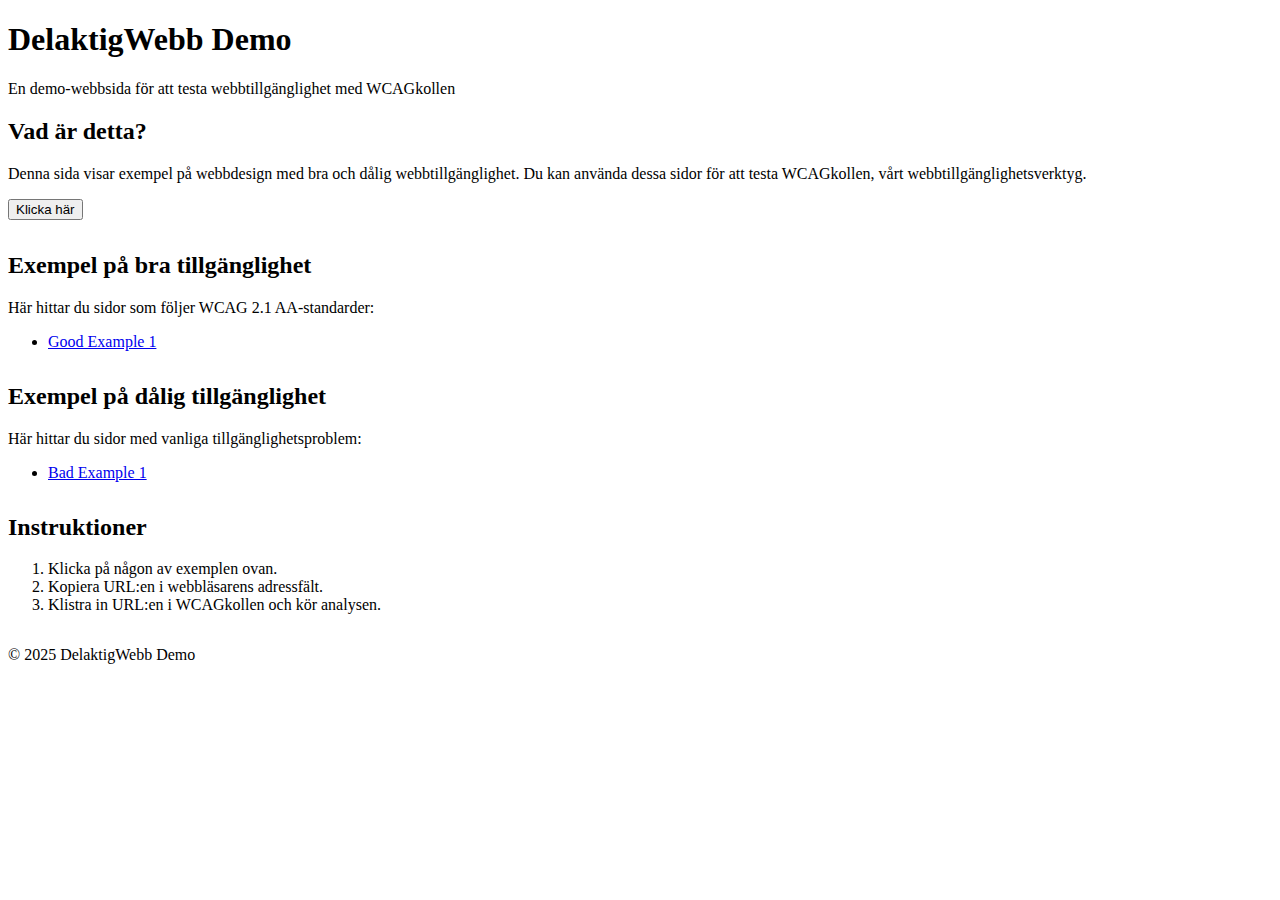
<file: index.html>
<!DOCTYPE html>
<html lang="sv">
<head>
  <meta charset="UTF-8">
  <meta name="viewport" content="width=device-width, initial-scale=1.0">
  <title>DelaktigWebb Demo - Testa webbtillgänglighet</title>
  <!-- Bootstrap CSS via CDN -->
  <link href="https://cdn.jsdelivr.net/npm/bootstrap@5.3.8/dist/css/bootstrap.min.css" rel="stylesheet" integrity="sha384-sRIl4kxILFvY47J16cr9ZwB07vP4J8+LH7qKQnuqkuIAvNWLzeN8tE5YBujZqJLB" crossorigin="anonymous">  <!-- Custom CSS -->
  <link rel="stylesheet" href="custom.css">
</head>
<body>
  <header class="bg-primary text-white py-3 mb-4">
    <div class="container">
      <h1 class="h2">DelaktigWebb Demo</h1>
      <p class="lead">En demo-webbsida för att testa webbtillgänglighet med WCAGkollen</p>
    </div>
  </header>

  <main class="container">
    <section class="mb-5">
      <h2>Vad är detta?</h2>
      <p>Denna sida visar exempel på webbdesign med bra och dålig webbtillgänglighet. Du kan använda dessa sidor för att testa WCAGkollen, vårt webbtillgänglighetsverktyg.</p>
        <button class="btn btn-secondary">Klicka här</button>
    </section>

    <section class="mb-5">
      <h2>Exempel på bra tillgänglighet</h2>
      <p>Här hittar du sidor som följer WCAG 2.1 AA-standarder:</p>
      <ul>
        <li><a href="good-sites/accessible-page.html" class="link-primary">Good Example 1</a></li>
      </ul>
    </section>

    <section class="mb-5">
      <h2>Exempel på dålig tillgänglighet</h2>
      <p>Här hittar du sidor med vanliga tillgänglighetsproblem:</p>
      <ul>
        <li><a href="demo-bad-accessibility.html" class="link-danger">Bad Example 1</a></li>
      </ul>
    </section>

    <section class="mb-5">
      <h2>Instruktioner</h2>
      <ol>
        <li>Klicka på någon av exemplen ovan.</li>
        <li>Kopiera URL:en i webbläsarens adressfält.</li>
        <li>Klistra in URL:en i WCAGkollen och kör analysen.</li>
      </ol>
    </section>
  </main>

  <footer class="bg-light text-center py-3 mt-5 border-top">
    <p class="mb-0">&copy; 2025 DelaktigWebb Demo</p>
  </footer>

  <!-- Bootstrap JS (valfritt) -->
    <script src="https://cdn.jsdelivr.net/npm/bootstrap@5.3.8/dist/js/bootstrap.bundle.min.js" integrity="sha384-FKyoEForCGlyvwx9Hj09JcYn3nv7wiPVlz7YYwJrWVcXK/BmnVDxM+D2scQbITxI" crossorigin="anonymous"></script></body>
</html>
</file>
<file: custom.css>
/* custom.css */


section {
  margin-bottom: 2rem;
}

.bad-example {
  background-color: #ffe6e6;
  padding: 1rem;
  border: 1px solid #ff4d4d;
}

.good-example {
  background-color: #e6ffe6;
  padding: 1rem;
  border: 1px solid #4dff4d;
}
</file>
